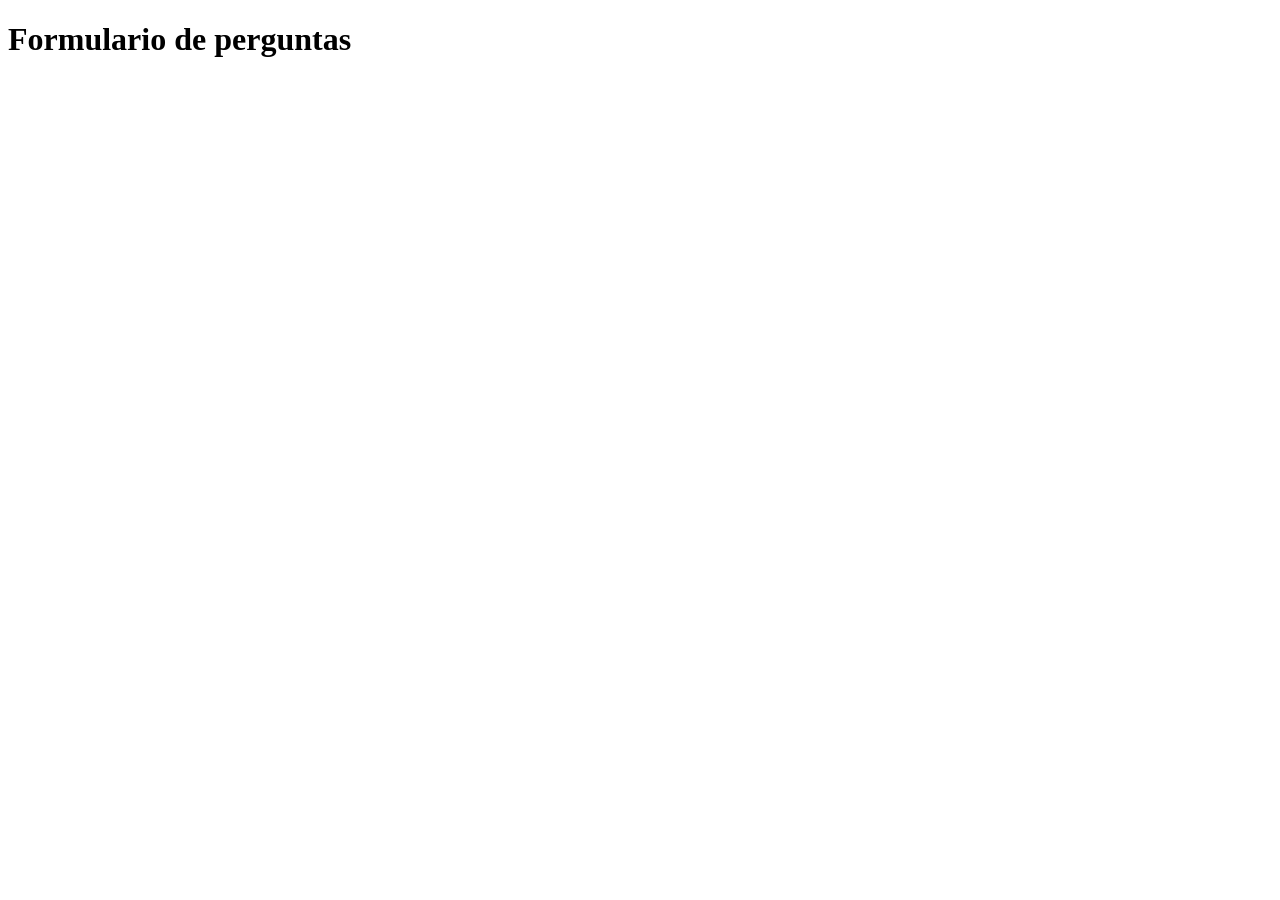
<file: questinario.html>
<!DOCTYPE html>
<html lang="en">
<head>
    <meta charset="UTF-8">
    <meta name="viewport" content="width=device-width, initial-scale=1.0">
    <title>Document</title>
</head>
<body>
    <h1>Formulario de perguntas</h1>
</body>
</html>
</file>
